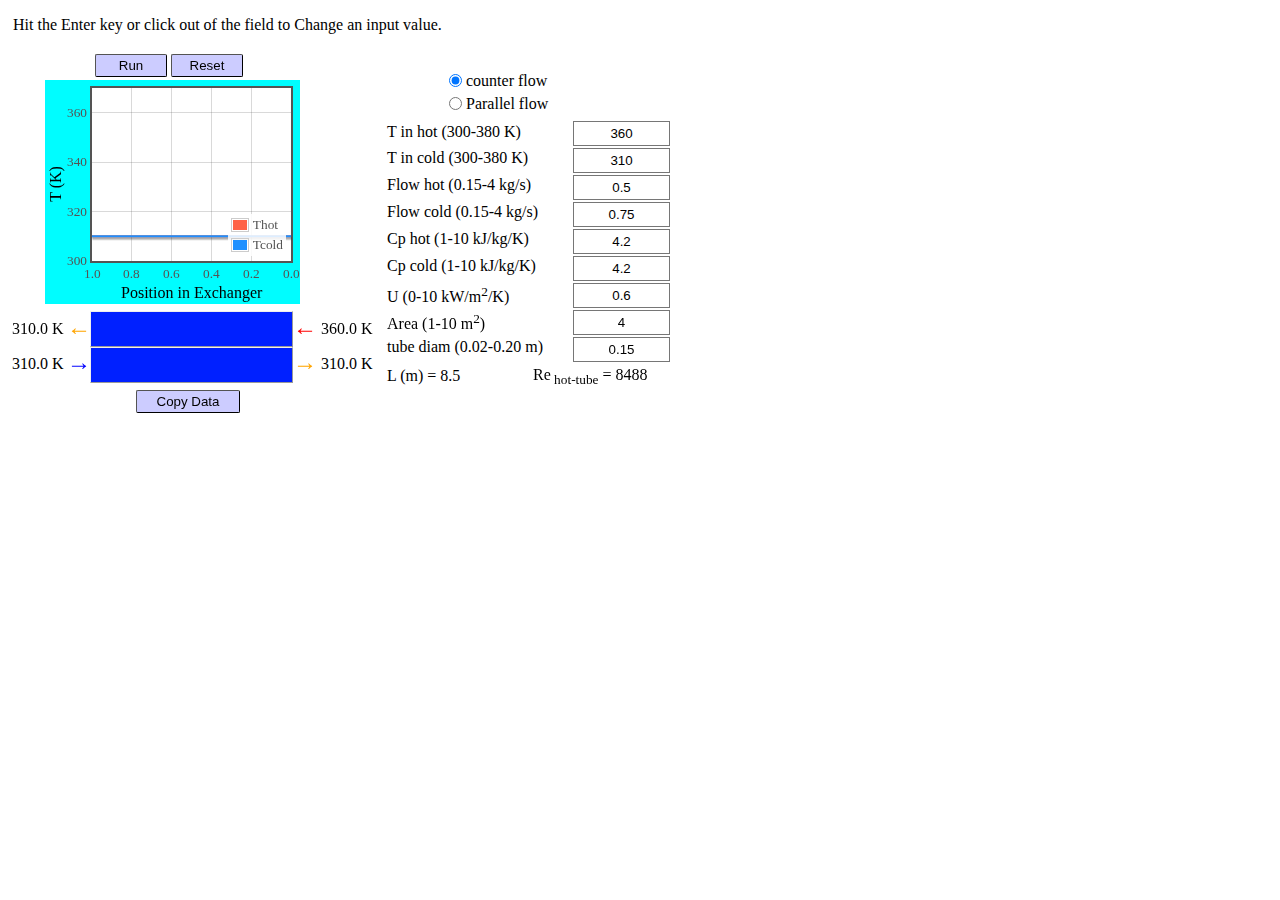
<file: simulation/index.html>
<!DOCTYPE html>
<html lang="en">
<head>
  <meta charset="utf-8"/>

  <title>Heat exchanger simulation</title>


  <meta name="viewport" content="width=device-width, initial-scale=1.0">

  <link rel="stylesheet" href="./css/common.css">

 
  <link rel="stylesheet" href="css/index.css">

  <script language="javascript" src="./js/process_sim_params.js" type="text/javascript"></script>
  <script language="javascript" src="./js/puCoCounterHeatExchanger.js" type="text/javascript"></script>
  <script language="javascript" src="./js/process_units.js" type="text/javascript"></script>
  <script language="javascript" src="./js/process_plot_info.js" type="text/javascript"></script>


  <script language="javascript" src="./js/process_controller.js" type="text/javascript"></script>
  <script language="javascript" src="./js/process_interfacer.js" type="text/javascript"></script>
  <script language="javascript" src="./js/process_plotter_flot.js" type="text/javascript"></script>

  <script language="javascript" src="./js/jquery/jquery-3.3.1.min.js" type="text/javascript"></script>
  <script language="javascript" src="./js/jquery/jquery.flot.min-0.8.3.js" type="text/javascript"></script>
  <script language="javascript" src="./js/jquery/jquery.flot.axislabels-20141122.js" type="text/javascript"></script>


  <script language="javascript">
   
    window.onload = controller.openThisLab; 
  </script>

</head>
<body>
<div id="div_page_header">
 
  
 
  <p>
     Hit the Enter key or click out of the field to Change an input value.

  </p>
</div> 
<div class="flex-container">
  <div id="div_simFrame">
        <div id="div_PLOTDIV_T_plot">
        </div> 
     <canvas id="canvas_CANVAS_hot" width="201" height="34"></canvas>
    
     <canvas id="canvas_CANVAS_cold" width="201" height="34"></canvas>
   
     <input type="button" id="button_runButton" value="Run" onclick="interfacer.runThisLab()">
     <input type="button" id="button_resetButton" value="Reset" onclick="interfacer.resetThisLab()">
     <p id="field_cold_right_arrow">
        &rarr;
     </p>
     <p id="field_hot_right_arrow">
        &larr;
     </p>
     <p id="field_cold_left_arrow">
        &rarr;
     </p>
     <p id="field_hot_left_arrow">
        &larr;
     </p>
     <p id="field_hot_left_T">
        333 K
     </p>
     <p id="field_hot_right_T">
        333 K
     </p>
     <p id="field_cold_left_T">
        333 K
     </p>
     <p id="field_cold_right_T">
        333 K
     </p>
     <input type="button" id="button_copyData" value="Copy Data" onclick="interfacer.copyData(0)">
  </div>
  <div id="div_input_fields_group">
   
     <div id="div_radio_button_group">
       
        <label id="radio_counter-current_flow_LABEL" name="radio_of_div_radio_button_group">
              <input type="radio" id="radio_counter-current_flow" name="radio_of_div_radio_button_group" checked onchange="processUnits[0].updateUIparams()">
              <span id="radio_counter-current_flow_SPAN">counter flow</span>
        </label>
        <label id="radio_co-current_flow_LABEL" name="radio_of_div_radio_button_group">
              <input type="radio" id="radio_co-current_flow" name="radio_of_div_radio_button_group" onchange="processUnits[0].updateUIparams()">
              <span id="radio_co-current_flow_SPAN">Parallel flow</span>
        </label>
     </div> 
     <p id="field_TinHot_label">
        T in hot (300-380 K)
     </p>
     <input id="input_field_TinHot" value="360" onchange="interfacer.updateUIparams()">
     <p id="field_TinCold_label">
        T in cold (300-380 K)
     </p>
     <input id="input_field_TinCold" value="310" onchange="interfacer.updateUIparams()">
     <p id="field_FlowHot_label">
        Flow hot (0.15-4 kg/s)
     </p>
     <input id="input_field_FlowHot" value="0.5" onchange="interfacer.updateUIparams()">
     <p id="field_FlowCold_label">
        Flow cold (0.15-4 kg/s)
     </p>
     <input id="input_field_FlowCold" value="0.75" onchange="interfacer.updateUIparams()">
     <p id="field_CpHot_label">
        Cp hot (1-10 kJ/kg/K)
     </p>
     <input id="input_field_CpHot" value="4.2" onchange="interfacer.updateUIparams()">
     <p id="field_CpCold_label">
        Cp cold (1-10 kJ/kg/K)
     </p>
     <input id="input_field_CpCold" value="4.2" onchange="interfacer.updateUIparams()">
     <p id="field_Ucoef_label">
        U (0-10 kW/m<sup shift="-4">2</sup>/K)
     </p>
     <input id="input_field_Ucoef" value="0.6" onchange="interfacer.updateUIparams()">
     <p id="field_Area_label">
        Area (1-10 m<sup shift="-4">2</sup>)
     </p>
     <input id="input_field_Area" value="4.0" onchange="interfacer.updateUIparams()">
     <p id="field_Diam_label">
        tube diam (0.02-0.20 m)
     </p>
     <input id="input_field_Diam" value="0.15" onchange="interfacer.updateUIparams()">
     <p id="field_length">
        L (m) =
     </p>
     <p id="field_Reynolds" onchange="interfacer.updateUIparams()">
        Re =
     </p>
  </div> 
</div>

<script src="../assets/js/iframeResize.js"></script></body>
</html>
</file>
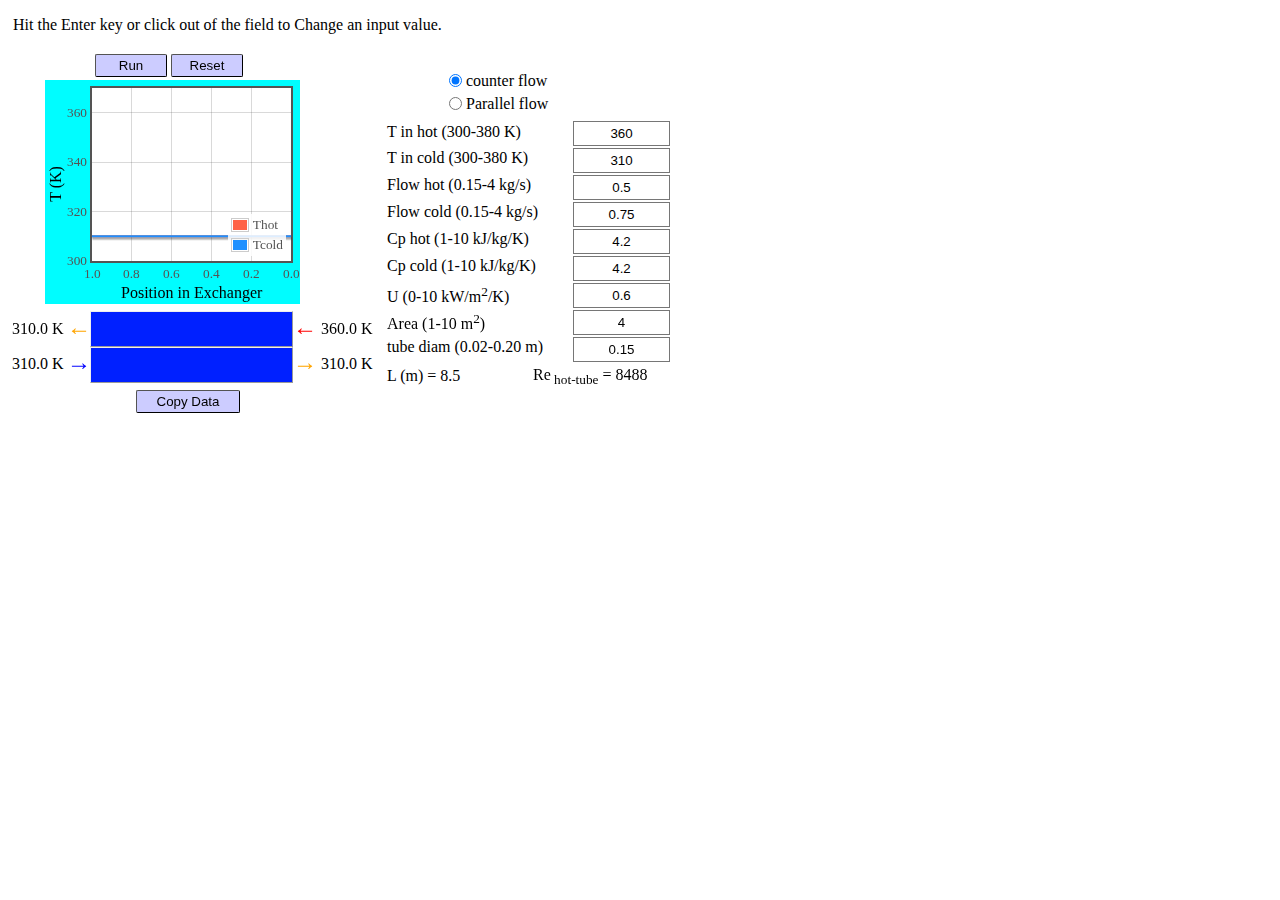
<file: experiment/simulation/index.html>
<!DOCTYPE html>
<html lang="en">
<head>
  <meta charset="utf-8"/>

  <title>Heat exchanger simulation</title>


  <meta name="viewport" content="width=device-width, initial-scale=1.0">

  <link rel="stylesheet" href="./css/common.css">

 
  <link rel="stylesheet" href="css/index.css">

  <script language="javascript" src="./js/process_sim_params.js" type="text/javascript"></script>
  <script language="javascript" src="./js/puCoCounterHeatExchanger.js" type="text/javascript"></script>
  <script language="javascript" src="./js/process_units.js" type="text/javascript"></script>
  <script language="javascript" src="./js/process_plot_info.js" type="text/javascript"></script>


  <script language="javascript" src="./js/process_controller.js" type="text/javascript"></script>
  <script language="javascript" src="./js/process_interfacer.js" type="text/javascript"></script>
  <script language="javascript" src="./js/process_plotter_flot.js" type="text/javascript"></script>

  <script language="javascript" src="./js/jquery/jquery-3.3.1.min.js" type="text/javascript"></script>
  <script language="javascript" src="./js/jquery/jquery.flot.min-0.8.3.js" type="text/javascript"></script>
  <script language="javascript" src="./js/jquery/jquery.flot.axislabels-20141122.js" type="text/javascript"></script>


  <script language="javascript">
   
    window.onload = controller.openThisLab; 
  </script>

</head>
<body>
<div id="div_page_header">
 
  
 
  <p>
     Hit the Enter key or click out of the field to Change an input value.

  </p>
</div> 
<div class="flex-container">
  <div id="div_simFrame">
        <div id="div_PLOTDIV_T_plot">
        </div> 
     <canvas id="canvas_CANVAS_hot" width="201" height="34"></canvas>
    
     <canvas id="canvas_CANVAS_cold" width="201" height="34"></canvas>
   
     <input type="button" id="button_runButton" value="Run" onclick="interfacer.runThisLab()">
     <input type="button" id="button_resetButton" value="Reset" onclick="interfacer.resetThisLab()">
     <p id="field_cold_right_arrow">
        &rarr;
     </p>
     <p id="field_hot_right_arrow">
        &larr;
     </p>
     <p id="field_cold_left_arrow">
        &rarr;
     </p>
     <p id="field_hot_left_arrow">
        &larr;
     </p>
     <p id="field_hot_left_T">
        333 K
     </p>
     <p id="field_hot_right_T">
        333 K
     </p>
     <p id="field_cold_left_T">
        333 K
     </p>
     <p id="field_cold_right_T">
        333 K
     </p>
     <input type="button" id="button_copyData" value="Copy Data" onclick="interfacer.copyData(0)">
  </div>
  <div id="div_input_fields_group">
   
     <div id="div_radio_button_group">
       
        <label id="radio_counter-current_flow_LABEL" name="radio_of_div_radio_button_group">
              <input type="radio" id="radio_counter-current_flow" name="radio_of_div_radio_button_group" checked onchange="processUnits[0].updateUIparams()">
              <span id="radio_counter-current_flow_SPAN">counter flow</span>
        </label>
        <label id="radio_co-current_flow_LABEL" name="radio_of_div_radio_button_group">
              <input type="radio" id="radio_co-current_flow" name="radio_of_div_radio_button_group" onchange="processUnits[0].updateUIparams()">
              <span id="radio_co-current_flow_SPAN">Parallel flow</span>
        </label>
     </div> 
     <p id="field_TinHot_label">
        T in hot (300-380 K)
     </p>
     <input id="input_field_TinHot" value="360" onchange="interfacer.updateUIparams()">
     <p id="field_TinCold_label">
        T in cold (300-380 K)
     </p>
     <input id="input_field_TinCold" value="310" onchange="interfacer.updateUIparams()">
     <p id="field_FlowHot_label">
        Flow hot (0.15-4 kg/s)
     </p>
     <input id="input_field_FlowHot" value="0.5" onchange="interfacer.updateUIparams()">
     <p id="field_FlowCold_label">
        Flow cold (0.15-4 kg/s)
     </p>
     <input id="input_field_FlowCold" value="0.75" onchange="interfacer.updateUIparams()">
     <p id="field_CpHot_label">
        Cp hot (1-10 kJ/kg/K)
     </p>
     <input id="input_field_CpHot" value="4.2" onchange="interfacer.updateUIparams()">
     <p id="field_CpCold_label">
        Cp cold (1-10 kJ/kg/K)
     </p>
     <input id="input_field_CpCold" value="4.2" onchange="interfacer.updateUIparams()">
     <p id="field_Ucoef_label">
        U (0-10 kW/m<sup shift="-4">2</sup>/K)
     </p>
     <input id="input_field_Ucoef" value="0.6" onchange="interfacer.updateUIparams()">
     <p id="field_Area_label">
        Area (1-10 m<sup shift="-4">2</sup>)
     </p>
     <input id="input_field_Area" value="4.0" onchange="interfacer.updateUIparams()">
     <p id="field_Diam_label">
        tube diam (0.02-0.20 m)
     </p>
     <input id="input_field_Diam" value="0.15" onchange="interfacer.updateUIparams()">
     <p id="field_length">
        L (m) =
     </p>
     <p id="field_Reynolds" onchange="interfacer.updateUIparams()">
        Re =
     </p>
  </div> 
</div>

</body>
</html>
</file>
<file: simulation/css/index.css>
#div_simFrame {
  display: block;
  position: relative;
  border-color: DodgerBlue;
  left: 0px;
  width: 368px;
  height: 370px;
  visibility: visible;
  border-width: 1px;
  background-color: rgb(255,255,255);
  border-style: none;
  opacity: 1;
  LCvScrollbar: false;
  LCthreeD: true;
  LCshowBorder: false;
}

#div_PLOTDIV_T_plot {
  display: block;
  position: absolute;
  
  left: 37px;
  top: 30px;
 
  width: 255px;
  height: 224px;
  visibility: visible;
  border-width: 1px;
  background-color: rgb(0,253,255);
  border-style: outset;
  opacity: 1;
  border-style: none;
  border-color: DodgerBlue;
  LCthreeD: true;
  LCshowBorder: true;
  LCvScrollbar: false;
}

#canvas_CANVAS_hot {
  position: absolute;
  
  left: 82px;
  top: 261px;
 /* canvas element width & height must be set in HTML and not in CSS */
  visibility: visible;
  border-width: 1px;
  background-color: rgb(255,252,0);
  border-style: outset;
  opacity: 1;
  LCthreeD: true;
  LCshowBorder: true;
}

#canvas_CANVAS_cold {
  position: absolute;
  /* left: 84px; */
  left: 82px;
  top: 297px;
 /* canvas element width & height must be set in HTML and not in CSS */
  visibility: visible;
  border-width: 1px;
  background-color: rgb(255,252,0);
  border-style: outset;
  opacity: 1;
  LCthreeD: true;
  LCshowBorder: true;
}

#button_runButton {
  position: absolute;
  left: 87px;
  top: 4px;
  width: 72px;
}

#button_resetButton {
  position: absolute;
  left: 163px;
  top: 4px;
  width: 72px;
}

#button_copyData {
  position: absolute;
  left: 128px;
  top: 340px;
  width: 104px;
}

#field_cold_right_arrow {
  position: absolute;
  left: 285px;
  top: 275px;
  width: 23px;
  height: 22px;
  border-width: 1px;
  visibility: visible;
  background-color: rgb(255,255,255);
  color: orange;
  font-size: 1.5em;
  border-style: none;
  opacity: 1;
  LCvScrollbar: false;
  LCthreeD: true;
  LCshowBorder: false;
}

#field_hot_right_arrow {
  position: absolute;
  left: 285px;
  top: 240px;
  width: 23px;
  height: 22px;
  border-width: 1px;
  visibility: visible;
  background-color: rgb(255,255,255);
  color: red;
  font-size: 1.5em;
  border-style: none;
  opacity: 1;
  LCvScrollbar: false;
  LCthreeD: true;
  LCshowBorder: false;
}

#field_cold_left_arrow {
  position: absolute;
  left: 59px;
  top: 275px;
  width: 23px;
  height: 22px;
  border-width: 1px;
  visibility: visible;
  background-color: rgb(255,255,255);
  color: blue;
  font-size: 1.5em;
  border-style: none;
  opacity: 1;
  LCvScrollbar: false;
  LCthreeD: true;
  LCshowBorder: false;
}

#field_hot_left_arrow {
  position: absolute;
  left: 59px;
  top: 240px;
  width: 23px;
  height: 22px;
  border-width: 1px;
  visibility: visible;
  background-color: rgb(255,255,255);
  color: orange;
  font-size: 1.5em;
  border-style: none;
  opacity: 1;
  LCvScrollbar: false;
  LCthreeD: true;
  LCshowBorder: false;
}

#field_hot_left_T {
  position: absolute;
  left: 4px;
  top: 254px;
  width: 55px;
  height: 22px;
  border-width: 1px;
  visibility: visible;
  background-color: rgb(255,255,255);
  border-style: none;
  opacity: 1;
  LCvScrollbar: false;
  LCthreeD: true;
  LCshowBorder: false;
}

#field_hot_right_T {
  position: absolute;
  left: 313px;
  top: 254px;
  width: 55px;
  height: 22px;
  border-width: 1px;
  visibility: visible;
  background-color: rgb(255,255,255);
  border-style: none;
  opacity: 1;
  LCvScrollbar: false;
  LCthreeD: true;
  LCshowBorder: false;
}

#field_cold_right_T {
  position: absolute;
  left: 313px;
  top: 289px;
  width: 55px;
  height: 22px;
  border-width: 1px;
  visibility: visible;
  background-color: rgb(255,255,255);
  border-style: none;
  opacity: 1;
  LCvScrollbar: false;
  LCthreeD: true;
  LCshowBorder: false;
  font-size: 16px;
}

#field_cold_left_T {
  position: absolute;
  left: 4px;
  top: 289px;
  width: 55px;
  height: 22px;
  border-width: 1px;
  visibility: visible;
  background-color: rgb(255,255,255);
  border-style: none;
  opacity: 1;
  font-size: 16px;
}

#div_input_fields_group {
  display: block;
  position: relative;
  border-color: DodgerBlue;
  left: 7px;
  /* top: 358px; */
  width: 288px;
  height: 340px;
  visibility: visible;
  border-width: 0px;
  border-color: Tomato;
  background-color: rgb(255,255,255);
  border-style: dotted;
  opacity: 1;
}

#div_radio_button_group {
  display: block;
  position: absolute;
  border-color: DodgerBlue;
  left: 57px;
  top: 4px;
  width: 176px;
  height: 52px;
  visibility: visible;
  border-width: 1px;
  background-color: rgb(255,255,255);
  border-style: none;
  opacity: 1;
  LCvScrollbar: false;
  LCthreeD: true;
  LCshowBorder: false;
}

#radio_counter-current_flow_LABEL {
  display: block;
  position: absolute;
  width: 168px;
  height: 23px;
  left: 4px;
  top: 2px;
}

#radio_counter-current_flow_SPAN {
  margin-left: 22px;
  line-height: 20px;
  font-size: 16px;
}

#radio_co-current_flow_LABEL {
  display: block;
  position: absolute;
  width: 168px;
  height: 23px;
  left: 4px;
  top: 25px;
}

#radio_co-current_flow_SPAN {
  margin-left: 22px;
  line-height: 20px;
  font-size: 16px;
}

#field_TinHot_label {
  position: absolute;
  left: 4px;
  top: 42px;
  width: 170px;
  height: 21px;
  border-width: 1px;
  visibility: visible;
  background-color: rgb(255,255,255);
  border-style: none;
  opacity: 1;
  LCvScrollbar: false;
  LCthreeD: true;
  LCshowBorder: true;
  font-size: 16px;
  border-color: DodgerBlue;
}

#input_field_TinHot {
  position: absolute;
  left: 190px;
  top: 56px;
  width: 91px;
  height: 21px;
border-width: 1px;
  visibility: visible;
  background-color: rgb(255,255,255);
border-style: solid;
  opacity: 1;
  LCvScrollbar: false;
  LCthreeD: true;
  LCshowBorder: true;
}

#field_TinCold_label {
  position: absolute;
  left: 4px;
  top: 68px;
  width: 170px;
  height: 21px;
  border-width: 1px;
  visibility: visible;
  background-color: rgb(255,255,255);
  border-style: none;
  opacity: 1;
  LCvScrollbar: false;
  LCthreeD: true;
  LCshowBorder: true;
  font-size: 16px;
  border-color: DodgerBlue;
}

#input_field_TinCold {
  position: absolute;
  left: 190px;
  top: 83px;
  width: 91px;
  height: 21px;
border-width: 1px;
  visibility: visible;
  background-color: rgb(255,255,255);
border-style: solid;
  opacity: 1;
  LCvScrollbar: false;
  LCthreeD: true;
  LCshowBorder: true;
}

#field_FlowHot_label {
  position: absolute;
  left: 4px;
  top: 95px;
  width: 170px;
  height: 21px;
  border-width: 1px;
  visibility: visible;
  background-color: rgb(255,255,255);
  border-style: none;
  opacity: 1;
  LCvScrollbar: false;
  LCthreeD: true;
  LCshowBorder: true;
  font-size: 16px;
  border-color: DodgerBlue;
}

#input_field_FlowHot {
  position: absolute;
  left: 190px;
  top: 110px;
  width: 91px;
  height: 21px;
border-width: 1px;
  visibility: visible;
  background-color: rgb(255,255,255);
border-style: solid;
  opacity: 1;
  LCvScrollbar: false;
  LCthreeD: true;
  LCshowBorder: true;
}

#field_FlowCold_label {
  position: absolute;
  left: 4px;
  top: 122px;
  width: 170px;
  height: 21px;
  border-width: 1px;
  visibility: visible;
  background-color: rgb(255,255,255);
  border-style: none;
  opacity: 1;
  LCvScrollbar: false;
  LCthreeD: true;
  LCshowBorder: true;
  font-size: 16px;
  border-color: DodgerBlue;
}

#input_field_FlowCold {
  position: absolute;
  left: 190px;
  top: 137px;
  width: 91px;
  height: 21px;
  border-width: 1px;
  visibility: visible;
  background-color: rgb(255,255,255);
  border-style: solid;
  opacity: 1;
  LCvScrollbar: false;
  LCthreeD: true;
  LCshowBorder: true;
}

#field_CpHot_label {
  position: absolute;
  left: 4px;
  top: 149px;
  width: 170px;
  height: 21px;
  border-width: 1px;
  visibility: visible;
  background-color: rgb(255,255,255);
  border-style: none;
  opacity: 1;
  LCvScrollbar: false;
  LCthreeD: true;
  LCshowBorder: true;
  font-size: 16px;
  border-color: DodgerBlue;
}

#input_field_CpHot {
  position: absolute;
  left: 190px;
  top: 164px;
  width: 91px;
  height: 21px;
  border-width: 1px;
  visibility: visible;
  background-color: rgb(255,255,255);
  border-style: solid;
  opacity: 1;
  LCvScrollbar: false;
  LCthreeD: true;
  LCshowBorder: true;
}

#field_CpCold_label {
  position: absolute;
  left: 4px;
  top: 176px;
  width: 170px;
  height: 21px;
  border-width: 1px;
  visibility: visible;
  background-color: rgb(255,255,255);
  border-style: none;
  opacity: 1;
  LCvScrollbar: false;
  LCthreeD: true;
  LCshowBorder: true;
  font-size: 16px;
  border-color: DodgerBlue;
}

#input_field_CpCold {
  position: absolute;
  left: 190px;
  top: 191px;
  width: 91px;
  height: 21px;
  border-width: 1px;
  visibility: visible;
  background-color: rgb(255,255,255);
  border-style: solid;
  opacity: 1;
  LCvScrollbar: false;
  LCthreeD: true;
  LCshowBorder: true;
}

#field_Area_label {
  position: absolute;
  left: 4px;
  top: 230px;
  width: 170px;
  height: 21px;
  border-width: 1px;
  visibility: visible;
  background-color: rgb(255,255,255);
  border-style: none;
  opacity: 1;
  LCvScrollbar: false;
  LCthreeD: true;
  LCshowBorder: true;
  font-size: 16px;
  border-color: DodgerBlue;
}

#input_field_Area {
  position: absolute;
  left: 190px;
  top: 245px;
  width: 91px;
  height: 21px;
  border-width: 1px;
  visibility: visible;
  background-color: rgb(255,255,255);
  border-style: solid;
  opacity: 1;
  LCvScrollbar: false;
  LCthreeD: true;
  LCshowBorder: true;
}

#field_Ucoef_label {
  position: absolute;
  left: 4px;
  top: 203px;
  width: 170px;
  height: 21px;
  border-width: 1px;
  visibility: visible;
  background-color: rgb(255,255,255);
  border-style: none;
  opacity: 1;
  LCvScrollbar: false;
  LCthreeD: true;
  LCshowBorder: true;
  font-size: 16px;
  border-color: DodgerBlue;
}

#input_field_Ucoef {
  position: absolute;
  left: 190px;
  top: 218px;
  width: 91px;
  height: 21px;
  border-width: 1px;
  visibility: visible;
  background-color: rgb(255,255,255);
  border-style: solid;
  opacity: 1;
  LCvScrollbar: false;
  LCthreeD: true;
  LCshowBorder: true;
}

#field_Diam_label {
  position: absolute;
  left: 4px;
  top: 257px;
  width: 170px;
  height: 21px;
  border-width: 1px;
  visibility: visible;
  background-color: rgb(255,255,255);
  border-style: none;
  opacity: 1;
  LCvScrollbar: false;
  LCthreeD: true;
  LCshowBorder: true;
  font-size: 16px;
  border-color: DodgerBlue;
}

#input_field_Diam {
  position: absolute;
  left: 190px;
  top: 272px;
  width: 91px;
  height: 21px;
  border-width: 1px;
  visibility: visible;
  background-color: rgb(255,255,255);
  border-style: solid;
  opacity: 1;
  LCvScrollbar: false;
  LCthreeD: true;
  LCshowBorder: true;
}

#field_length {
  position: absolute;
  left: 4px;
  top: 286px;
  width: 131px;
  height: 21px;
  border-width: 1px;
  visibility: visible;
  background-color: rgb(255,255,255);
  border-style: none;
  opacity: 1;
  LCvScrollbar: false;
  LCthreeD: true;
  LCshowBorder: false;
  font-size: 16px;
}

#field_Reynolds {
  position: absolute;
  left: 150px;
  top: 285px;
  width: 131px;
  height: 21px;
  border-width: 1px;
  visibility: visible;
  background-color: rgb(255,255,255);
  border-style: none;
  opacity: 1;
  LCvScrollbar: false;
  LCthreeD: true;
  LCshowBorder: false;
  font-size: 16px;
}

#div_page_header {
  
 width: 100%;
}

#div_rlnoticetext {
  font-size: 60%;
  width: 100%;
}

.flex-container {
  display: flex;
  flex-direction: column;
}


@media(min-width: 640px) {
  .flex-container {
    display: flex;
    flex-direction: row;
  }
  #div_input_fields_group {
    margin-top: 15px;
  }
  #div_rlnoticetext {
    font-size: 50%;
    width: 640px;
  }
}
</file>
<file: experiment/simulation/css/index.css>
#div_simFrame {
  display: block;
  position: relative;
  border-color: DodgerBlue;
  left: 0px;
  width: 368px;
  height: 370px;
  visibility: visible;
  border-width: 1px;
  background-color: rgb(255,255,255);
  border-style: none;
  opacity: 1;
  LCvScrollbar: false;
  LCthreeD: true;
  LCshowBorder: false;
}

#div_PLOTDIV_T_plot {
  display: block;
  position: absolute;
  
  left: 37px;
  top: 30px;
 
  width: 255px;
  height: 224px;
  visibility: visible;
  border-width: 1px;
  background-color: rgb(0,253,255);
  border-style: outset;
  opacity: 1;
  border-style: none;
  border-color: DodgerBlue;
  LCthreeD: true;
  LCshowBorder: true;
  LCvScrollbar: false;
}

#canvas_CANVAS_hot {
  position: absolute;
  
  left: 82px;
  top: 261px;
 /* canvas element width & height must be set in HTML and not in CSS */
  visibility: visible;
  border-width: 1px;
  background-color: rgb(255,252,0);
  border-style: outset;
  opacity: 1;
  LCthreeD: true;
  LCshowBorder: true;
}

#canvas_CANVAS_cold {
  position: absolute;
  /* left: 84px; */
  left: 82px;
  top: 297px;
 /* canvas element width & height must be set in HTML and not in CSS */
  visibility: visible;
  border-width: 1px;
  background-color: rgb(255,252,0);
  border-style: outset;
  opacity: 1;
  LCthreeD: true;
  LCshowBorder: true;
}

#button_runButton {
  position: absolute;
  left: 87px;
  top: 4px;
  width: 72px;
}

#button_resetButton {
  position: absolute;
  left: 163px;
  top: 4px;
  width: 72px;
}

#button_copyData {
  position: absolute;
  left: 128px;
  top: 340px;
  width: 104px;
}

#field_cold_right_arrow {
  position: absolute;
  left: 285px;
  top: 275px;
  width: 23px;
  height: 22px;
  border-width: 1px;
  visibility: visible;
  background-color: rgb(255,255,255);
  color: orange;
  font-size: 1.5em;
  border-style: none;
  opacity: 1;
  LCvScrollbar: false;
  LCthreeD: true;
  LCshowBorder: false;
}

#field_hot_right_arrow {
  position: absolute;
  left: 285px;
  top: 240px;
  width: 23px;
  height: 22px;
  border-width: 1px;
  visibility: visible;
  background-color: rgb(255,255,255);
  color: red;
  font-size: 1.5em;
  border-style: none;
  opacity: 1;
  LCvScrollbar: false;
  LCthreeD: true;
  LCshowBorder: false;
}

#field_cold_left_arrow {
  position: absolute;
  left: 59px;
  top: 275px;
  width: 23px;
  height: 22px;
  border-width: 1px;
  visibility: visible;
  background-color: rgb(255,255,255);
  color: blue;
  font-size: 1.5em;
  border-style: none;
  opacity: 1;
  LCvScrollbar: false;
  LCthreeD: true;
  LCshowBorder: false;
}

#field_hot_left_arrow {
  position: absolute;
  left: 59px;
  top: 240px;
  width: 23px;
  height: 22px;
  border-width: 1px;
  visibility: visible;
  background-color: rgb(255,255,255);
  color: orange;
  font-size: 1.5em;
  border-style: none;
  opacity: 1;
  LCvScrollbar: false;
  LCthreeD: true;
  LCshowBorder: false;
}

#field_hot_left_T {
  position: absolute;
  left: 4px;
  top: 254px;
  width: 55px;
  height: 22px;
  border-width: 1px;
  visibility: visible;
  background-color: rgb(255,255,255);
  border-style: none;
  opacity: 1;
  LCvScrollbar: false;
  LCthreeD: true;
  LCshowBorder: false;
}

#field_hot_right_T {
  position: absolute;
  left: 313px;
  top: 254px;
  width: 55px;
  height: 22px;
  border-width: 1px;
  visibility: visible;
  background-color: rgb(255,255,255);
  border-style: none;
  opacity: 1;
  LCvScrollbar: false;
  LCthreeD: true;
  LCshowBorder: false;
}

#field_cold_right_T {
  position: absolute;
  left: 313px;
  top: 289px;
  width: 55px;
  height: 22px;
  border-width: 1px;
  visibility: visible;
  background-color: rgb(255,255,255);
  border-style: none;
  opacity: 1;
  LCvScrollbar: false;
  LCthreeD: true;
  LCshowBorder: false;
  font-size: 16px;
}

#field_cold_left_T {
  position: absolute;
  left: 4px;
  top: 289px;
  width: 55px;
  height: 22px;
  border-width: 1px;
  visibility: visible;
  background-color: rgb(255,255,255);
  border-style: none;
  opacity: 1;
  font-size: 16px;
}

#div_input_fields_group {
  display: block;
  position: relative;
  border-color: DodgerBlue;
  left: 7px;
  /* top: 358px; */
  width: 288px;
  height: 340px;
  visibility: visible;
  border-width: 0px;
  border-color: Tomato;
  background-color: rgb(255,255,255);
  border-style: dotted;
  opacity: 1;
}

#div_radio_button_group {
  display: block;
  position: absolute;
  border-color: DodgerBlue;
  left: 57px;
  top: 4px;
  width: 176px;
  height: 52px;
  visibility: visible;
  border-width: 1px;
  background-color: rgb(255,255,255);
  border-style: none;
  opacity: 1;
  LCvScrollbar: false;
  LCthreeD: true;
  LCshowBorder: false;
}

#radio_counter-current_flow_LABEL {
  display: block;
  position: absolute;
  width: 168px;
  height: 23px;
  left: 4px;
  top: 2px;
}

#radio_counter-current_flow_SPAN {
  margin-left: 22px;
  line-height: 20px;
  font-size: 16px;
}

#radio_co-current_flow_LABEL {
  display: block;
  position: absolute;
  width: 168px;
  height: 23px;
  left: 4px;
  top: 25px;
}

#radio_co-current_flow_SPAN {
  margin-left: 22px;
  line-height: 20px;
  font-size: 16px;
}

#field_TinHot_label {
  position: absolute;
  left: 4px;
  top: 42px;
  width: 170px;
  height: 21px;
  border-width: 1px;
  visibility: visible;
  background-color: rgb(255,255,255);
  border-style: none;
  opacity: 1;
  LCvScrollbar: false;
  LCthreeD: true;
  LCshowBorder: true;
  font-size: 16px;
  border-color: DodgerBlue;
}

#input_field_TinHot {
  position: absolute;
  left: 190px;
  top: 56px;
  width: 91px;
  height: 21px;
border-width: 1px;
  visibility: visible;
  background-color: rgb(255,255,255);
border-style: solid;
  opacity: 1;
  LCvScrollbar: false;
  LCthreeD: true;
  LCshowBorder: true;
}

#field_TinCold_label {
  position: absolute;
  left: 4px;
  top: 68px;
  width: 170px;
  height: 21px;
  border-width: 1px;
  visibility: visible;
  background-color: rgb(255,255,255);
  border-style: none;
  opacity: 1;
  LCvScrollbar: false;
  LCthreeD: true;
  LCshowBorder: true;
  font-size: 16px;
  border-color: DodgerBlue;
}

#input_field_TinCold {
  position: absolute;
  left: 190px;
  top: 83px;
  width: 91px;
  height: 21px;
border-width: 1px;
  visibility: visible;
  background-color: rgb(255,255,255);
border-style: solid;
  opacity: 1;
  LCvScrollbar: false;
  LCthreeD: true;
  LCshowBorder: true;
}

#field_FlowHot_label {
  position: absolute;
  left: 4px;
  top: 95px;
  width: 170px;
  height: 21px;
  border-width: 1px;
  visibility: visible;
  background-color: rgb(255,255,255);
  border-style: none;
  opacity: 1;
  LCvScrollbar: false;
  LCthreeD: true;
  LCshowBorder: true;
  font-size: 16px;
  border-color: DodgerBlue;
}

#input_field_FlowHot {
  position: absolute;
  left: 190px;
  top: 110px;
  width: 91px;
  height: 21px;
border-width: 1px;
  visibility: visible;
  background-color: rgb(255,255,255);
border-style: solid;
  opacity: 1;
  LCvScrollbar: false;
  LCthreeD: true;
  LCshowBorder: true;
}

#field_FlowCold_label {
  position: absolute;
  left: 4px;
  top: 122px;
  width: 170px;
  height: 21px;
  border-width: 1px;
  visibility: visible;
  background-color: rgb(255,255,255);
  border-style: none;
  opacity: 1;
  LCvScrollbar: false;
  LCthreeD: true;
  LCshowBorder: true;
  font-size: 16px;
  border-color: DodgerBlue;
}

#input_field_FlowCold {
  position: absolute;
  left: 190px;
  top: 137px;
  width: 91px;
  height: 21px;
  border-width: 1px;
  visibility: visible;
  background-color: rgb(255,255,255);
  border-style: solid;
  opacity: 1;
  LCvScrollbar: false;
  LCthreeD: true;
  LCshowBorder: true;
}

#field_CpHot_label {
  position: absolute;
  left: 4px;
  top: 149px;
  width: 170px;
  height: 21px;
  border-width: 1px;
  visibility: visible;
  background-color: rgb(255,255,255);
  border-style: none;
  opacity: 1;
  LCvScrollbar: false;
  LCthreeD: true;
  LCshowBorder: true;
  font-size: 16px;
  border-color: DodgerBlue;
}

#input_field_CpHot {
  position: absolute;
  left: 190px;
  top: 164px;
  width: 91px;
  height: 21px;
  border-width: 1px;
  visibility: visible;
  background-color: rgb(255,255,255);
  border-style: solid;
  opacity: 1;
  LCvScrollbar: false;
  LCthreeD: true;
  LCshowBorder: true;
}

#field_CpCold_label {
  position: absolute;
  left: 4px;
  top: 176px;
  width: 170px;
  height: 21px;
  border-width: 1px;
  visibility: visible;
  background-color: rgb(255,255,255);
  border-style: none;
  opacity: 1;
  LCvScrollbar: false;
  LCthreeD: true;
  LCshowBorder: true;
  font-size: 16px;
  border-color: DodgerBlue;
}

#input_field_CpCold {
  position: absolute;
  left: 190px;
  top: 191px;
  width: 91px;
  height: 21px;
  border-width: 1px;
  visibility: visible;
  background-color: rgb(255,255,255);
  border-style: solid;
  opacity: 1;
  LCvScrollbar: false;
  LCthreeD: true;
  LCshowBorder: true;
}

#field_Area_label {
  position: absolute;
  left: 4px;
  top: 230px;
  width: 170px;
  height: 21px;
  border-width: 1px;
  visibility: visible;
  background-color: rgb(255,255,255);
  border-style: none;
  opacity: 1;
  LCvScrollbar: false;
  LCthreeD: true;
  LCshowBorder: true;
  font-size: 16px;
  border-color: DodgerBlue;
}

#input_field_Area {
  position: absolute;
  left: 190px;
  top: 245px;
  width: 91px;
  height: 21px;
  border-width: 1px;
  visibility: visible;
  background-color: rgb(255,255,255);
  border-style: solid;
  opacity: 1;
  LCvScrollbar: false;
  LCthreeD: true;
  LCshowBorder: true;
}

#field_Ucoef_label {
  position: absolute;
  left: 4px;
  top: 203px;
  width: 170px;
  height: 21px;
  border-width: 1px;
  visibility: visible;
  background-color: rgb(255,255,255);
  border-style: none;
  opacity: 1;
  LCvScrollbar: false;
  LCthreeD: true;
  LCshowBorder: true;
  font-size: 16px;
  border-color: DodgerBlue;
}

#input_field_Ucoef {
  position: absolute;
  left: 190px;
  top: 218px;
  width: 91px;
  height: 21px;
  border-width: 1px;
  visibility: visible;
  background-color: rgb(255,255,255);
  border-style: solid;
  opacity: 1;
  LCvScrollbar: false;
  LCthreeD: true;
  LCshowBorder: true;
}

#field_Diam_label {
  position: absolute;
  left: 4px;
  top: 257px;
  width: 170px;
  height: 21px;
  border-width: 1px;
  visibility: visible;
  background-color: rgb(255,255,255);
  border-style: none;
  opacity: 1;
  LCvScrollbar: false;
  LCthreeD: true;
  LCshowBorder: true;
  font-size: 16px;
  border-color: DodgerBlue;
}

#input_field_Diam {
  position: absolute;
  left: 190px;
  top: 272px;
  width: 91px;
  height: 21px;
  border-width: 1px;
  visibility: visible;
  background-color: rgb(255,255,255);
  border-style: solid;
  opacity: 1;
  LCvScrollbar: false;
  LCthreeD: true;
  LCshowBorder: true;
}

#field_length {
  position: absolute;
  left: 4px;
  top: 286px;
  width: 131px;
  height: 21px;
  border-width: 1px;
  visibility: visible;
  background-color: rgb(255,255,255);
  border-style: none;
  opacity: 1;
  LCvScrollbar: false;
  LCthreeD: true;
  LCshowBorder: false;
  font-size: 16px;
}

#field_Reynolds {
  position: absolute;
  left: 150px;
  top: 285px;
  width: 131px;
  height: 21px;
  border-width: 1px;
  visibility: visible;
  background-color: rgb(255,255,255);
  border-style: none;
  opacity: 1;
  LCvScrollbar: false;
  LCthreeD: true;
  LCshowBorder: false;
  font-size: 16px;
}

#div_page_header {
  
 width: 100%;
}

#div_rlnoticetext {
  font-size: 60%;
  width: 100%;
}

.flex-container {
  display: flex;
  flex-direction: column;
}


@media(min-width: 640px) {
  .flex-container {
    display: flex;
    flex-direction: row;
  }
  #div_input_fields_group {
    margin-top: 15px;
  }
  #div_rlnoticetext {
    font-size: 50%;
    width: 640px;
  }
}
</file>
<file: simulation/css/common.css>
html input[type="button"],
input[type="range"],
input[type="radio"],
input[type="checkbox"],
input[type="reset"],
input[type="submit"] {
    cursor: pointer;
}

html select{
  cursor: pointer;
}



html input[disabled] {
    cursor: default;
}



html input[type="button"] {
  background-color: #ccccff;
 
  color: black;
  border-color: black;
  border-width: 1px;
  border-radius: 2px;
  border-style: outset;
  height: 23px;
}

html input[type="button"]:hover {
  background-color: #9999ff;
}



html input[type="button"]:active {
  background-color: #6666ff;
  border-style: inset;
}

input, button {
  text-align: center;
}

sup {
  font-size: smaller;
}

sub {
  font-size: smaller;
}

input {
  display: block;
  position: absolute;
  text-align: center;
}



p {
  display: block;
  text-align: left;
}

label {
  display: block;
  position: absolute;
}

img {
  display: block;
  position: absolute;
}

select {
  display: block;
  position: absolute;
}

canvas {
  display: block;
  position: absolute;
  text-align: left;
}

::-ms-tooltip {
  display: none;
}

#div_page_header {
 display: block;
 position: relative;
 left: 5px;
 width: 100%;
 visibility: visible;
 border-width: 0px;
 border-color: DodgerBlue;
 border-style: dotted;
 background-color: rgb(255,255,255);
 opacity: 1;
}

#div_rlnoticetext {
  position: relative;
  width: 100%;
  padding-top: 50px;
  font-size: 60%;
}
</file>
<file: experiment/simulation/css/common.css>
html input[type="button"],
input[type="range"],
input[type="radio"],
input[type="checkbox"],
input[type="reset"],
input[type="submit"] {
    cursor: pointer;
}

html select{
  cursor: pointer;
}



html input[disabled] {
    cursor: default;
}



html input[type="button"] {
  background-color: #ccccff;
 
  color: black;
  border-color: black;
  border-width: 1px;
  border-radius: 2px;
  border-style: outset;
  height: 23px;
}

html input[type="button"]:hover {
  background-color: #9999ff;
}



html input[type="button"]:active {
  background-color: #6666ff;
  border-style: inset;
}

input, button {
  text-align: center;
}

sup {
  font-size: smaller;
}

sub {
  font-size: smaller;
}

input {
  display: block;
  position: absolute;
  text-align: center;
}



p {
  display: block;
  text-align: left;
}

label {
  display: block;
  position: absolute;
}

img {
  display: block;
  position: absolute;
}

select {
  display: block;
  position: absolute;
}

canvas {
  display: block;
  position: absolute;
  text-align: left;
}

::-ms-tooltip {
  display: none;
}

#div_page_header {
 display: block;
 position: relative;
 left: 5px;
 width: 100%;
 visibility: visible;
 border-width: 0px;
 border-color: DodgerBlue;
 border-style: dotted;
 background-color: rgb(255,255,255);
 opacity: 1;
}

#div_rlnoticetext {
  position: relative;
  width: 100%;
  padding-top: 50px;
  font-size: 60%;
}
</file>
